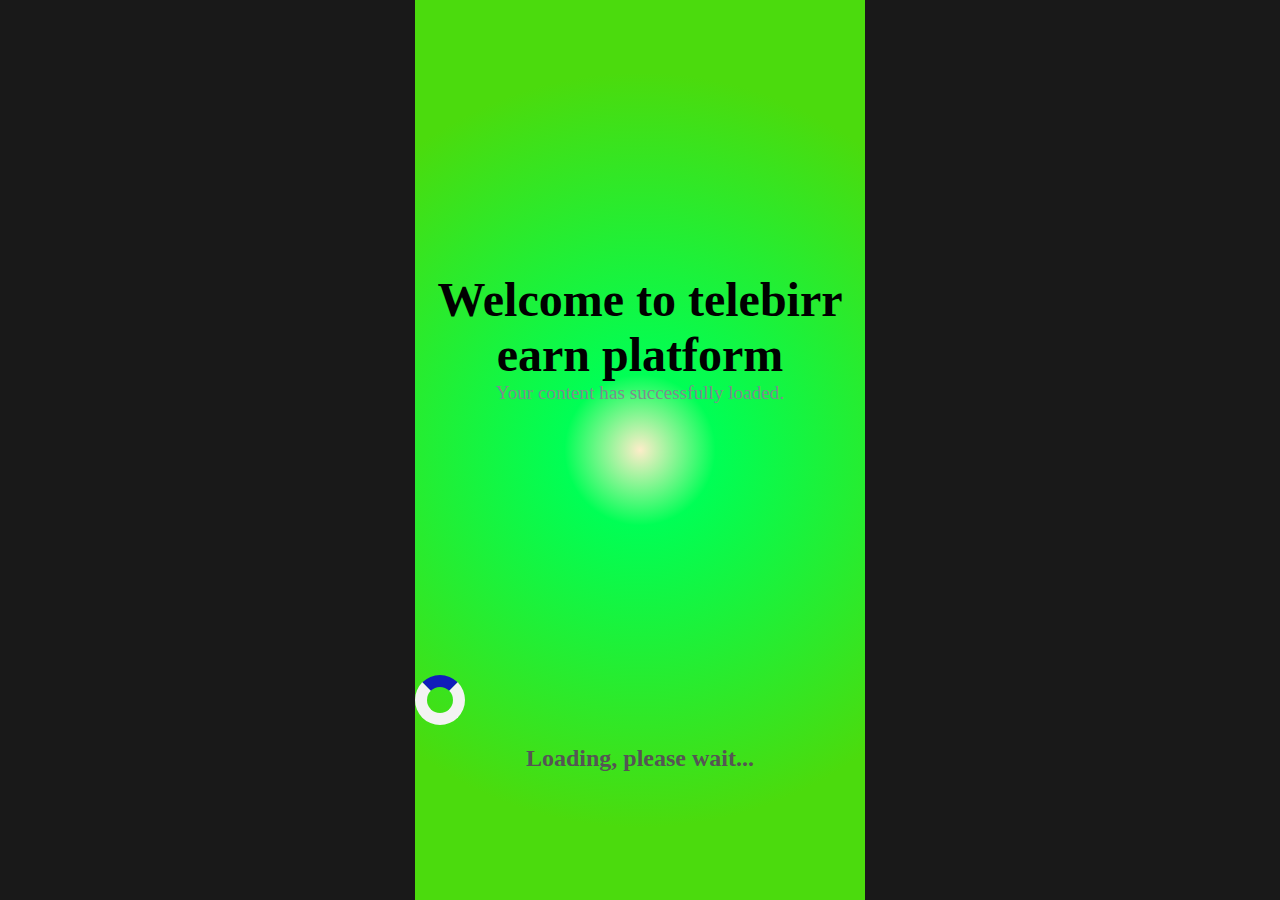
<file: index.html>
<!DOCTYPE html>
<html lang="en">
<head>
    <meta charset="UTF-8">
    <meta name="viewport" content="width=device-width, initial-scale=1.0">
    <meta http-equiv="X-UA-Compatible" content="ie=edge">
    <title>Loading Screen</title>
 <style>
        /* General reset for margin and padding */
        * {
            margin: 0;
            padding: 0;
            box-sizing: border-box;
        }

        /* Full page size and font settings */
        body, html {
            height: 100%;
            font-family: 'Arial', sans-serif
            ;
            overflow: hidden; /* Prevent scrolling when loading */
        }

        /* Loading screen styling */
        #loading-screen {
            position: fixed;
            top: 0;
            left: 0;
            width: 100%;
            height: 100%;
            background-color: rgb(220, 226, 235);
            display: flex;
            justify-content: center;
            align-items: center;
            z-index: 1000;
        }

        /* Circular spinner animation */
        .spinner {
            border: 6px solid #f3f3f3;
            border-top: 6px solid #3498db;
            border-radius: 50%;
            width: 70px;
            height: 70px;
            animation: spin 1s linear infinite;
        }

        @keyframes spin {
            0% { transform: rotate(0deg); }
            100% { transform: rotate(360deg); }
        }

        /* Main content (initially hidden) */
        .main-content {
            opacity: 0;
            visibility: hidden;
            height: 75%;
            display: flex;
            justify-content: center;
            align-items: center;
            text-align: center;
            transition: opacity 0.8s ease-in-out, visibility 0s linear 0.8s;
        }

        /* After content loads, the class 'loaded' will show it */
        body.loaded .main-content {
            opacity: 1;
            visibility: visible;
            transition: opacity 0.8s ease-in-out;
        }

        /* Heading and text in the main content */
        h1 {
            color: black;
            font-size: 3em;
        }

        p {
            color: #7f8c8d;
            font-size: 1.2em;
        }
                /* Container for loading spinner and text */
        .loading-container {
            text-align: center;
        }
                /* Spinner styles */
        .spinner {
            border: 12px solid #f3f3f3;
            border-top: 12px solid hsl(236, 83%, 40%);
            border-radius: 80%;
            width: 50px;
            height: 50px;
            animation: spin 1s linear infinite;
        }

        /* Spinner animation */
        @keyframes spin {
            0% { transform: rotate(0deg); }
            100% { transform: rotate(360deg); }
        }

        /* Loading text */
        h2 {
            margin-top: 20px;
            color: #555;
            font-size: 1.5em;
        }
    </style>
     <link rel="stylesheet" href="my.css">
     <link rel="stylesheet" href="responsive-1.css">
</head>
<body background="pic.png">

    <!-- Loading Screen -->
    <div id="loading-screen">
        <div class="spinner"></div>
    </div>

    <!-- Main Content -->
    <div class="main-content">
        <div>
            <h1>Welcome to telebirr earn platform</h1>
            <p>Your content has successfully loaded.</p>
        </div>
    </div>

    <script>
        // Wait for the page to fully load all content
        window.onload = function() {
            // Hide the loading screen and display the main content
            var loadingScreen = document.getElementById('loading-screen');
            loadingScreen.style.display = 'none';

            // Add class 'loaded' to the body to trigger the main content display
            document.body.classList.add('loaded');
        };
        
    </script>
  <!-- Loading container -->
    <div class="loading-container">
        <div class="spinner"></div>
        <h2>Loading, please wait...</h2>
    </div>

    <script>
        // Simulate loading for 3 seconds, then redirect to the main content
        setTimeout(function() {
            window.location.href = "internal.html"; // Change the URL to the actual page you want to redirect to
        }, 3000);
    </script>

</body>
</html>
</file>
<file: my.css>
body {
    background: radial-gradient(circle, rgba(209, 213, 223, 1) 0%, rgb(66, 235, 15) 15%, #34d10c 75%);
    background: radial-gradient(circle, rgba(253, 237, 201, 1) 0%, hsl(140, 100%, 50%) 15%, #4bdb0d 75%);
    background-repeat: no-repeat;
    min-height: 100vh;
    font-family: 'coin-font';
}
</file>
<file: responsive-1.css>
@media screen and (min-width: 764px) {
    body,
    .boost, 
    .guid,
    .frens,
    .earn,
    .login-page {
        max-width: 450px;
        margin: 0 auto;
        background-color: #191919!important;
        background-size: 450px;
        background-position: center;
    }
    .squad-container {
        margin: 0.5rem auto;
    }
    .slide  {
        width: 19.5rem!important;
    }
    .frens-invite-button {
        width: 26.5rem;
    }
}
</file>
